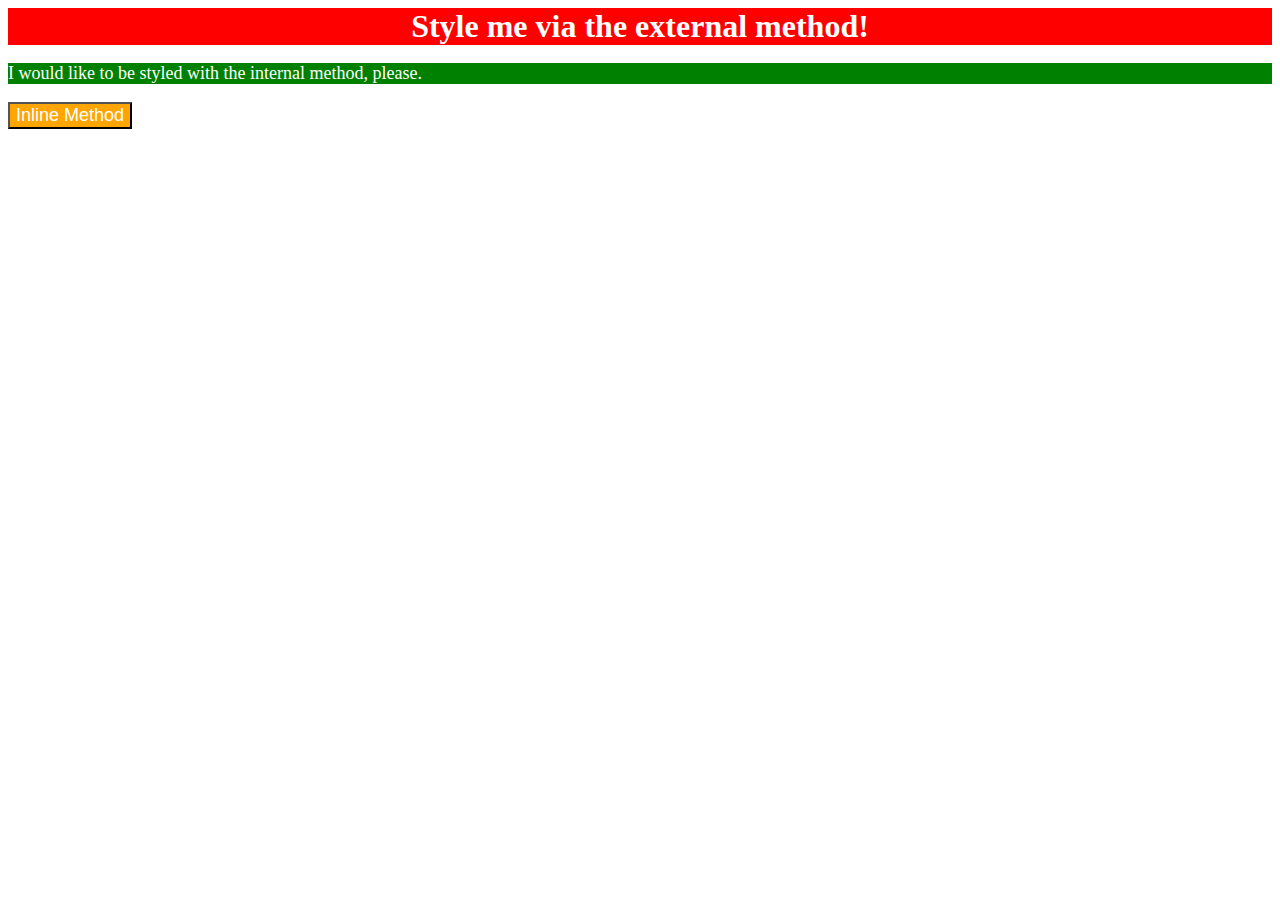
<file: foundations/01-css-methods/index.html>
<!DOCTYPE html>
<html lang="en">
  <head>
    <meta charset="UTF-8">
    <meta http-equiv="X-UA-Compatible" content="IE=edge">
    <meta name="viewport" content="width=device-width, initial-scale=1.0">
    <link rel="stylesheet" href="styles.css">
    <style>
      p{
        color: white;
        background-color: green;
        font-size: 18px;
      }
    </style>
    <title>Methods for Adding CSS</title>
  </head>
  <body>
    <div>Style me via the external method!</div>
    <p>I would like to be styled with the internal method, please.</p>
    <button style="color: white; background-color: orange; font-size: 18px;">Inline Method</button>
  </body>
</html>
</file>
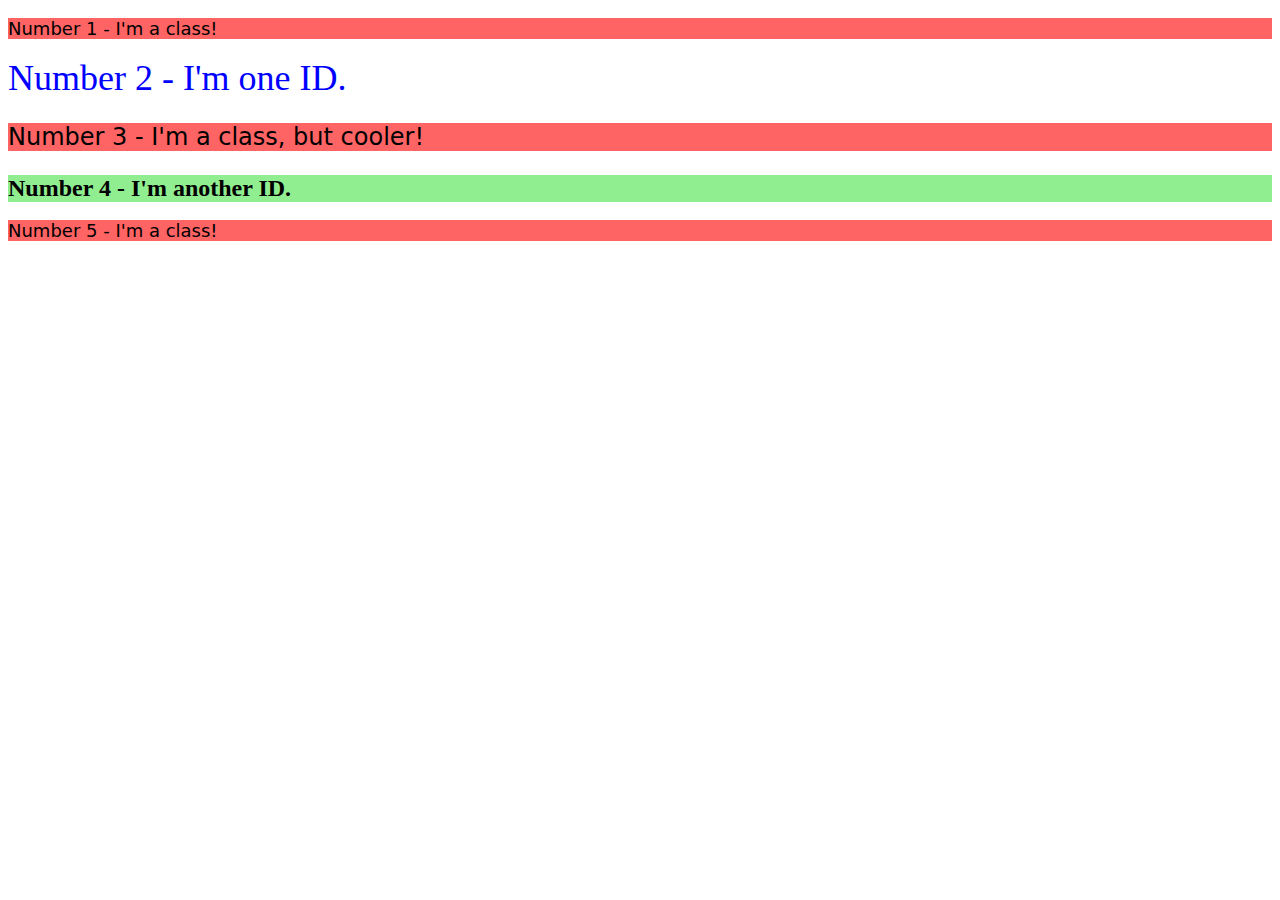
<file: foundations/02-class-id-selectors/index.html>
<!DOCTYPE html>
<html lang="en">
  <head>
    <meta charset="UTF-8">
    <meta http-equiv="X-UA-Compatible" content="IE=edge">
    <meta name="viewport" content="width=device-width, initial-scale=1.0">
    <title>Class and ID Selectors</title>
    <link rel="stylesheet" href="style.css">
  </head>
  <body>
    <p class="odd-num">Number 1 - I'm a class!</p>
    <div id="num2">Number 2 - I'm one ID.</div>
    <p class="odd-num bigger-font">Number 3 - I'm a class, but cooler!</p>
    <div id="num4" class="bigger-font">Number 4 - I'm another ID.</div>
    <p class="odd-num">Number 5 - I'm a class!</p>
  </body>
</html>
</file>
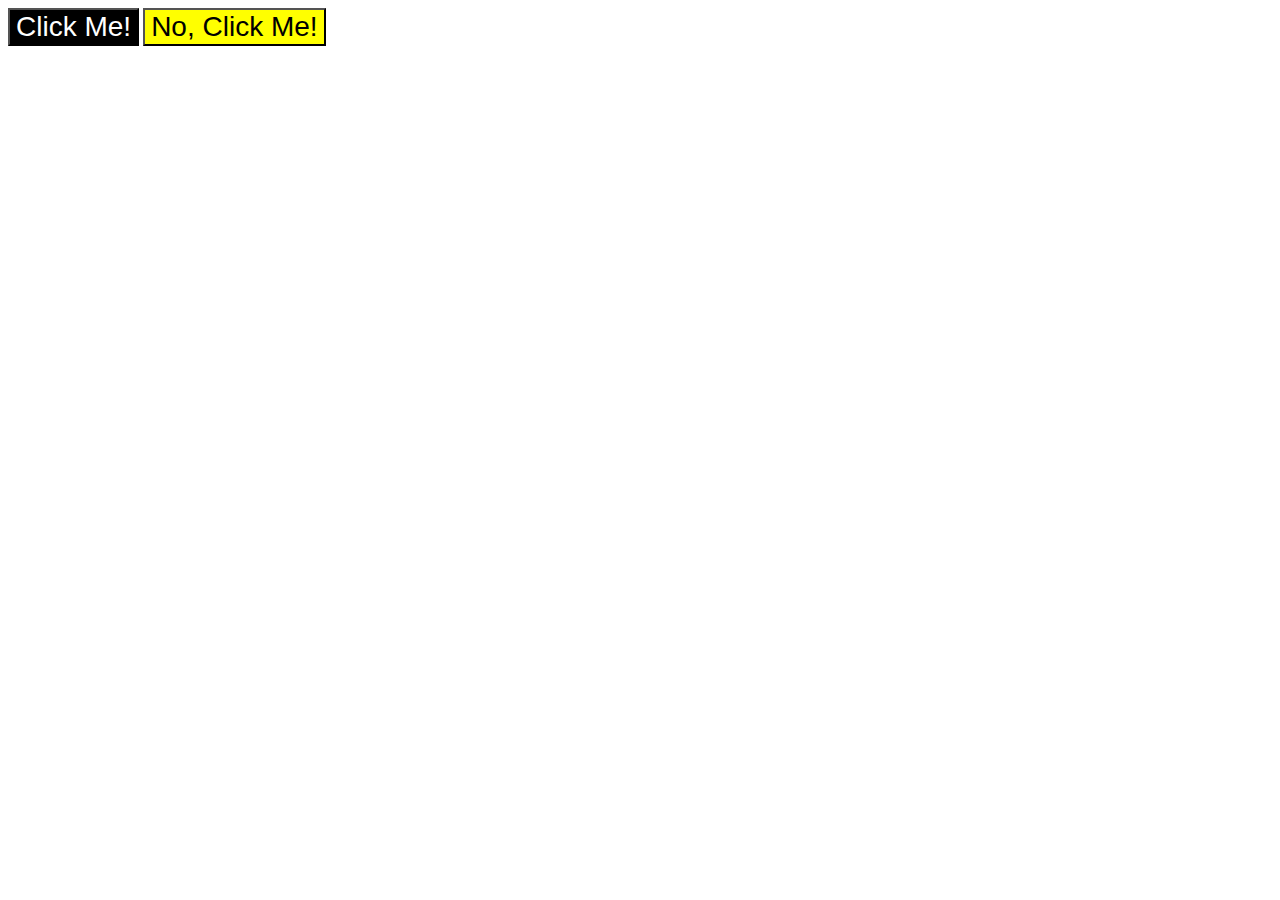
<file: foundations/03-grouping-selectors/index.html>
<!DOCTYPE html>
<html lang="en">
  <head>
    <meta charset="UTF-8">
    <meta http-equiv="X-UA-Compatible" content="IE=edge">
    <meta name="viewport" content="width=device-width, initial-scale=1.0">
    <title>Grouping Selectors</title>
    <link rel="stylesheet" href="style.css">
  </head>
  <body>
    <button class="black-button">Click Me!</button>
    <button class="yellow-button">No, Click Me!</button>
  </body>
</html>
</file>
<file: foundations/01-css-methods/styles.css>
div{
    color: white;
    background-color: red;
    text-align: center;
    font-size: 32px;
    font-weight: bold;
}
</file>
<file: foundations/02-class-id-selectors/style.css>
.odd-num{
    background-color: rgb(255, 100, 100);
    color: black;
    font-size: 18px;
    font-family: "Verdana","DejaVu Sans","sans-serif";
}

#num2{
    background-color: white;
    color: blue;
    font-size: 36px;
}

#num4{
    background-color: lightgreen;
    color:black;
    font-weight: bold;
}

.bigger-font{
    font-size: 24px;
}
</file>
<file: foundations/03-grouping-selectors/style.css>
.black-button, .yellow-button{
    font-size: 28px;
    font-family: Helvetica, 'Times New Roman', sans-serif;
}

.black-button{
    color: white;
    background-color: black;
}

.yellow-button{
    color: black;
    background-color: yellow;
}
</file>
